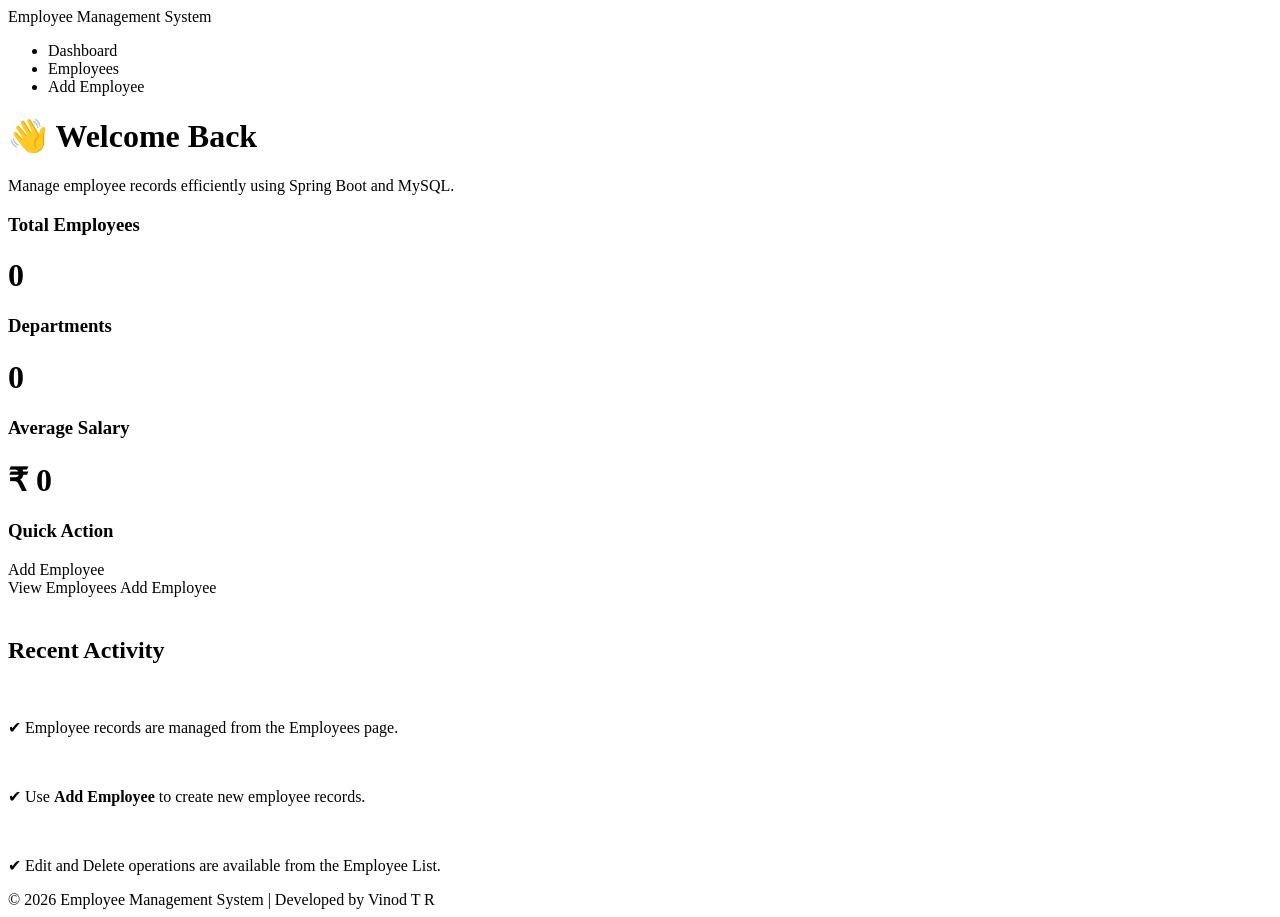
<file: src/main/resources/templates/dashboard.html>
<!DOCTYPE html>
<html xmlns:th="http://www.thymeleaf.org">

<head>

    <meta charset="UTF-8">
    <meta name="viewport" content="width=device-width, initial-scale=1.0">

    <title>Dashboard</title>

    <link rel="stylesheet" th:href="@{/style.css}">

</head>

<body>

<nav class="navbar">

    <div class="logo">
        Employee Management System
    </div>

    <ul class="nav-links">

        <li><a th:href="@{/}">Dashboard</a></li>

        <li><a th:href="@{/employees}">Employees</a></li>

        <li><a th:href="@{/add}">Add Employee</a></li>

    </ul>

</nav>

<div class="container">

    <div class="welcome">

        <h1>👋 Welcome Back</h1>

        <p>
            Manage employee records efficiently using Spring Boot and MySQL.
        </p>

    </div>

    <div class="cards">

        <div class="card">

            <h3>Total Employees</h3>

            <h1 th:text="${totalEmployees}">0</h1>

        </div>

        <div class="card">

            <h3>Departments</h3>

            <h1 th:text="${totalDepartments}">0</h1>

        </div>

        <div class="card">

            <h3>Average Salary</h3>

            <h1>
                ₹ <span th:text="${averageSalary}">0</span>
            </h1>

        </div>

        <div class="card">

            <h3>Quick Action</h3>

            <a th:href="@{/add}" class="btn">

                Add Employee

            </a>

        </div>

    </div>

    <div class="dashboard-buttons">

        <a th:href="@{/employees}" class="btn">

            View Employees

        </a>

        <a th:href="@{/add}" class="btn">

            Add Employee

        </a>

    </div>

    <div class="table-card" style="margin-top:40px;">

        <h2>Recent Activity</h2>

        <br>

        <p>✔ Employee records are managed from the Employees page.</p>

        <br>

        <p>✔ Use <b>Add Employee</b> to create new employee records.</p>

        <br>

        <p>✔ Edit and Delete operations are available from the Employee List.</p>

    </div>

</div>

<div class="footer">

    © 2026 Employee Management System | Developed by Vinod T R

</div>

</body>

</html>
</file>
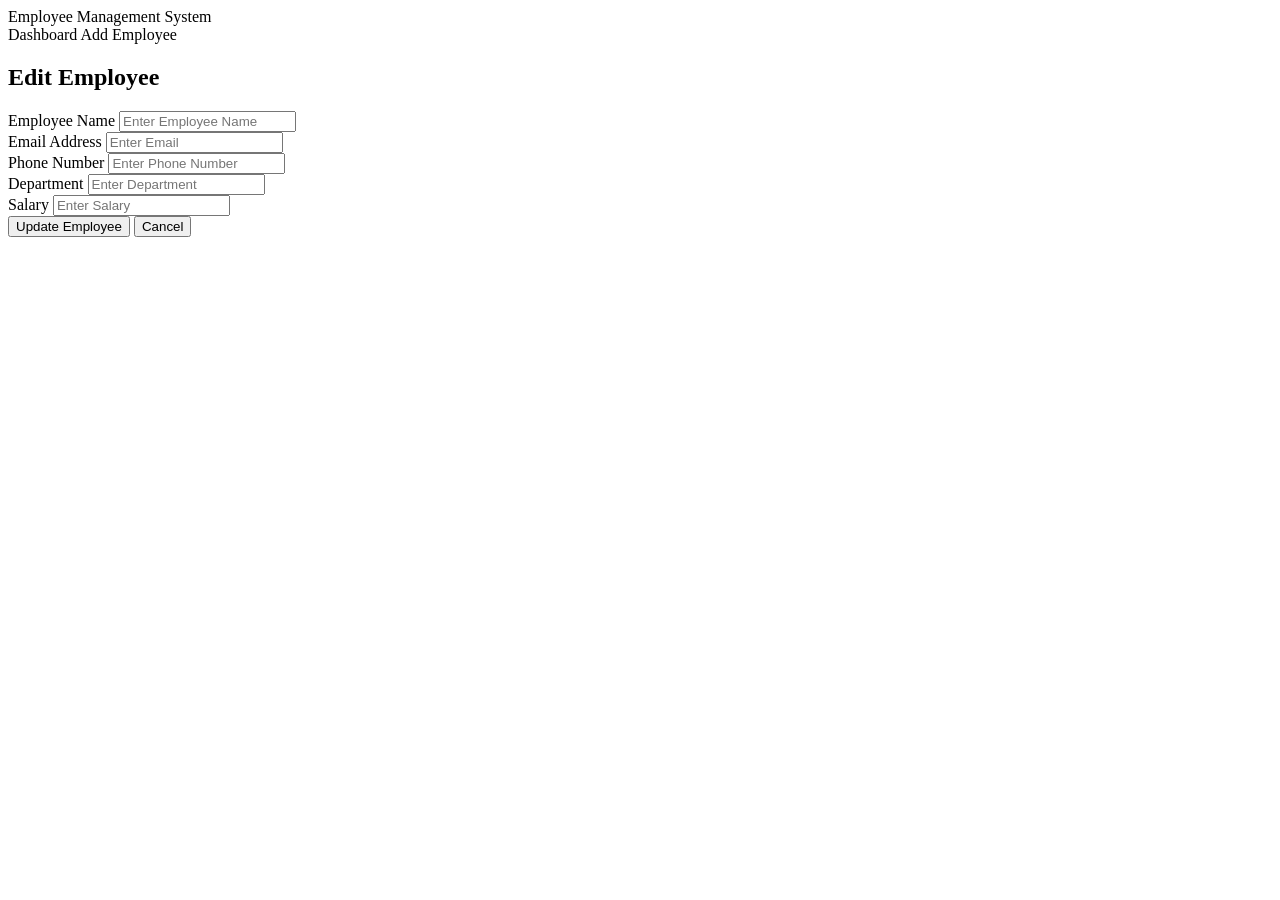
<file: src/main/resources/templates/edit.html>
<!DOCTYPE html>
<html xmlns:th="http://www.thymeleaf.org">

<head>

    <meta charset="UTF-8">
    <meta name="viewport" content="width=device-width, initial-scale=1.0">

    <title>Edit Employee</title>

    <link rel="stylesheet" th:href="@{/style.css}">

</head>

<body>

<!-- Navbar -->

<div class="navbar">

    <div class="logo">
        Employee Management System
    </div>

    <div class="menu">
        <a th:href="@{/}">Dashboard</a>
        <a th:href="@{/add}">Add Employee</a>
    </div>

</div>

<div class="container">

    <div class="form-card">

        <h2 class="form-title">
            Edit Employee
        </h2>

        <form th:action="@{/update}" th:object="${employee}" method="post">

            <input type="hidden" th:field="*{id}">

            <div class="form-grid">

                <div class="form-group">
                    <label>Employee Name</label>
                    <input type="text"
                           th:field="*{name}"
                           placeholder="Enter Employee Name"
                           required>
                </div>

                <div class="form-group">
                    <label>Email Address</label>
                    <input type="email"
                           th:field="*{email}"
                           placeholder="Enter Email"
                           required>
                </div>

                <div class="form-group">
                    <label>Phone Number</label>
                    <input type="text"
                           th:field="*{phone}"
                           placeholder="Enter Phone Number"
                           required>
                </div>

                <div class="form-group">
                    <label>Department</label>
                    <input type="text"
                           th:field="*{department}"
                           placeholder="Enter Department"
                           required>
                </div>

                <div class="form-group full-width">
                    <label>Salary</label>
                    <input type="number"
                           th:field="*{salary}"
                           placeholder="Enter Salary"
                           required>
                </div>

            </div>

            <div class="btn-group">

                <button type="submit" class="btn save-btn">
                    Update Employee
                </button>

                <a th:href="@{/}">
                    <button type="button" class="btn back-btn">
                        Cancel
                    </button>
                </a>

            </div>

        </form>

    </div>

</div>

<script th:src="@{/script.js}"></script>

</body>

</html>
</file>
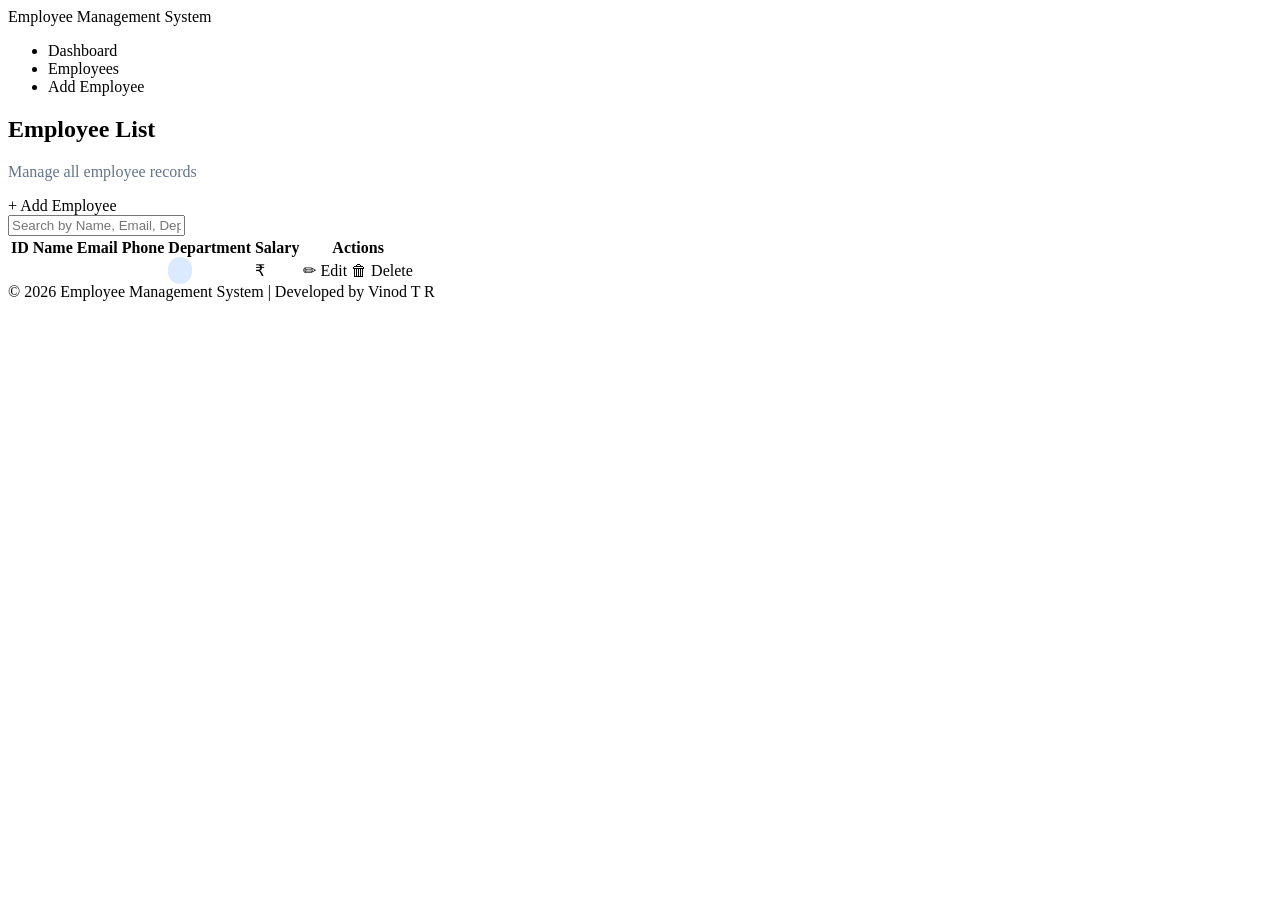
<file: src/main/resources/templates/employees.html>
<!DOCTYPE html>
<html xmlns:th="http://www.thymeleaf.org">

<head>

    <meta charset="UTF-8">
    <meta name="viewport" content="width=device-width, initial-scale=1.0">

    <title>Employees</title>

    <link rel="stylesheet" th:href="@{/style.css}">

</head>

<body>

<nav class="navbar">

    <div class="logo">
        Employee Management System
    </div>

    <ul class="nav-links">

        <li><a th:href="@{/}">Dashboard</a></li>

        <li><a th:href="@{/employees}" class="active">Employees</a></li>

        <li><a th:href="@{/add}">Add Employee</a></li>

    </ul>

</nav>

<div class="container">

    <div class="table-card">

        <div class="heading">

            <div>

                <h2>Employee List</h2>

                <p style="color:#64748b;margin-top:5px;">
                    Manage all employee records
                </p>

            </div>

            <a th:href="@{/add}" class="btn">
                + Add Employee
            </a>

        </div>

        <input
                type="text"
                id="searchInput"
                class="search-box"
                placeholder="Search by Name, Email, Department..."
                onkeyup="searchEmployee()">

        <table id="employeeTable">

            <thead>

            <tr>

                <th>ID</th>
                <th>Name</th>
                <th>Email</th>
                <th>Phone</th>
                <th>Department</th>
                <th>Salary</th>
                <th>Actions</th>

            </tr>

            </thead>

            <tbody>

            <tr th:each="employee : ${employees}">

                <td th:text="${employee.id}"></td>

                <td th:text="${employee.name}"></td>

                <td th:text="${employee.email}"></td>

                <td th:text="${employee.phone}"></td>

                <td>
                    <span style="
                    background:#dbeafe;
                    color:#1d4ed8;
                    padding:6px 12px;
                    border-radius:20px;
                    font-size:13px;
                    font-weight:600;"
                          th:text="${employee.department}">
                    </span>
                </td>

                <td>

                    ₹ <span th:text="${employee.salary}"></span>

                </td>

                <td>

                    <a th:href="@{/edit/{id}(id=${employee.id})}"
                       class="edit-btn">

                        ✏ Edit

                    </a>

                    <a th:href="@{/delete/{id}(id=${employee.id})}"
                       class="delete-btn"
                       onclick="return confirmDelete()">

                        🗑 Delete

                    </a>

                </td>

            </tr>

            </tbody>

        </table>

    </div>

</div>

<div class="footer">

    © 2026 Employee Management System | Developed by Vinod T R

</div>

<script th:src="@{/script.js}"></script>

</body>

</html>
</file>
